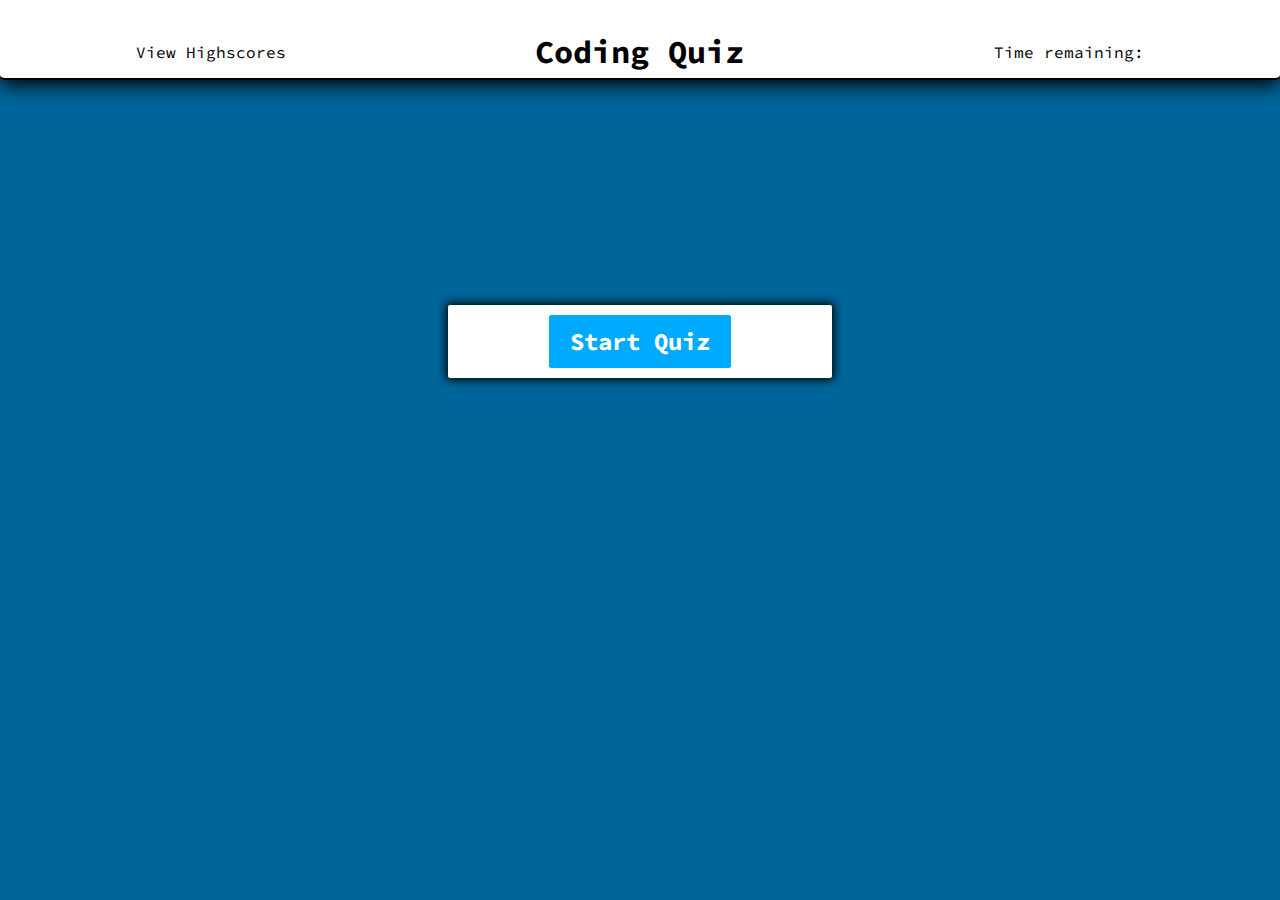
<file: index.html>
<!DOCTYPE html>
<html lang="en">
<head>
    <meta charset="UTF-8">
    <meta http-equiv="X-UA-Compatible" content="IE=edge">
    <meta name="viewport" content="width=device-width, initial-scale=1.0">
    <link href="Assets/styles.css" rel="stylesheet">
    <link rel="preconnect" href="https://fonts.googleapis.com">
<link rel="preconnect" href="https://fonts.gstatic.com" crossorigin>
<link rel="preconnect" href="https://fonts.googleapis.com">
<link rel="preconnect" href="https://fonts.gstatic.com" crossorigin>
<link href="https://fonts.googleapis.com/css2?family=Source+Code+Pro:wght@200;400&display=swap" rel="stylesheet">
    <script defer src="./Assets/script.js"></script>
    <title>Coding Quiz</title>
</head>
<body>
    <header>
        <nav>
            <a href="./Assets/HighScores.html" onclick="window.open">View Highscores</a>
            <h1>Coding Quiz</h1>
            <p id="remaining">Time remaining: <span id="timer"></span></p>
        </nav>
    </header>
    <section class="container">
        <div id="question-container" class="hide">
            <div id="question"></div>
                <input id="name" class="hide" placeholder="Name">
                <div id="answer-buttons" class="btn-grid">
                    <div class="answer-btn btn" id="one"></div>
                    <div class="answer-btn btn" id="two"></div>
                    <div class="answer-btn btn" id="three"></div>
                    <div class="answer-btn btn" id="four"></div>
                </div>
            <br>
                <button class="start-btn btn hide" id="save">Save Score</button>
            </div>
        <div id="controls">
            <button id="start-btn" class="start-btn btn">Start Quiz</button>
        </div>
    </section>
</body>
</html>
</file>
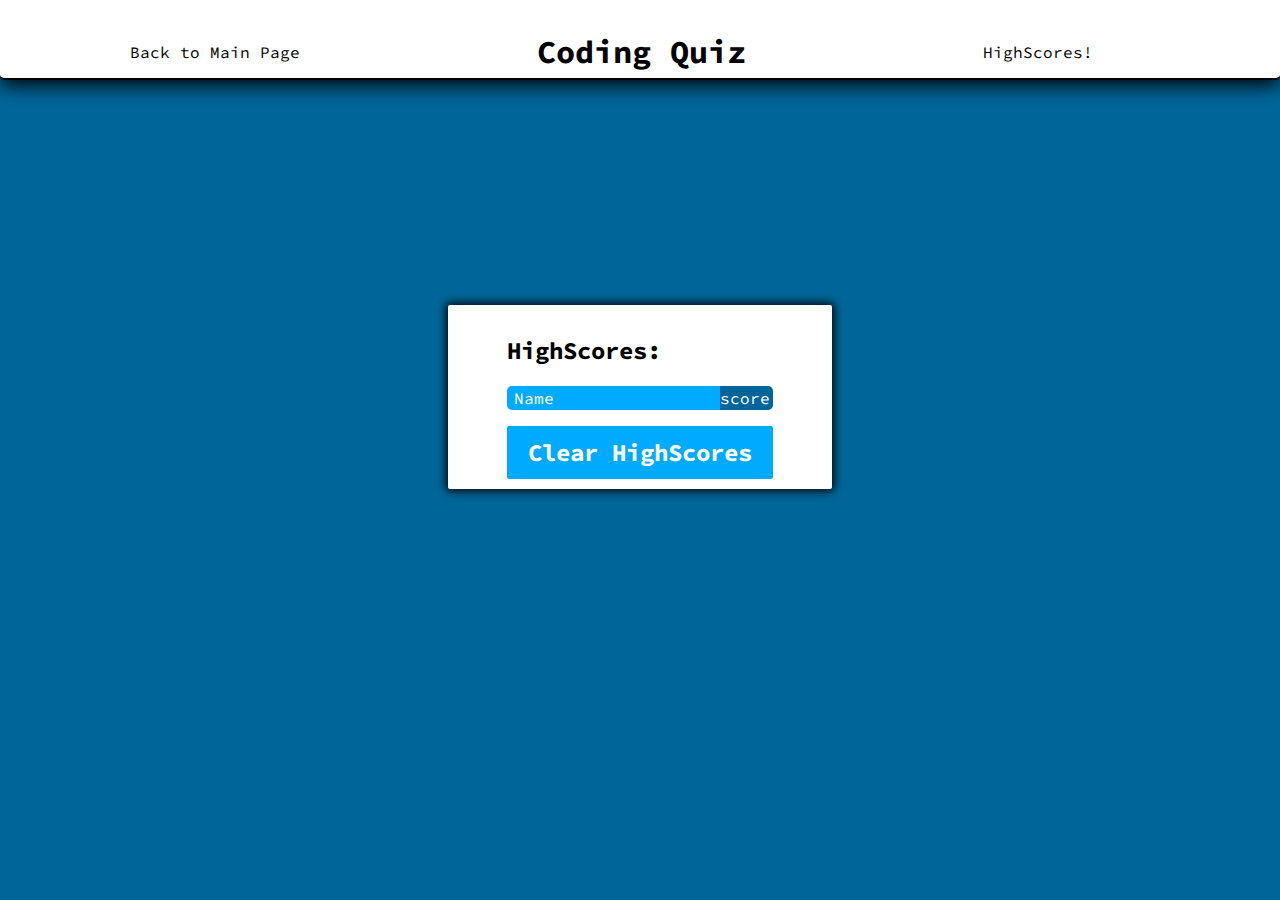
<file: Assets/HighScores.html>
<!DOCTYPE html>
<html lang="en">
<head>
    <meta charset="UTF-8">
    <meta http-equiv="X-UA-Compatible" content="IE=edge">
    <meta name="viewport" content="width=device-width, initial-scale=1.0">
    <link href="styles.css" rel="stylesheet">
    <link rel="preconnect" href="https://fonts.googleapis.com">
    <link rel="preconnect" href="https://fonts.gstatic.com" crossorigin>
    <link rel="preconnect" href="https://fonts.googleapis.com">
    <link rel="preconnect" href="https://fonts.gstatic.com" crossorigin>
    <link href="https://fonts.googleapis.com/css2?family=Source+Code+Pro:wght@200;400&display=swap" rel="stylesheet">
    <script defer src="./hsscript/scores.js"></script>
    <title>HighScores</title>
</head>
<body>
    <header>
        <nav>
            <a href="../index.html">Back to Main Page</a>
            <h1>Coding Quiz</h1>
            <p class="scores">HighScores!</p>
        </nav>
    </header>
    <section class="container">
        <div id="highscores-container">
            <h2 id="highsscores">HighScores:</h2>
                <ul class="scores-grid">
                    <li id="name">Name</li>
                <br>
                    <li id="score">score</li>
                </ul>
                <button class="btn start-btn" id="clear">Clear HighScores</button>
        </div>
    </section>
</body>
</file>
<file: Assets/styles.css>
*, *::before, *::after {
    box-sizing: border-box;
    font-family: 'Source Code Pro', monospace;
}

:root {
    --hue-neutral: 200;
    --hue-wrong: 0;
    --hue-correct: 145;
}

body {
    --hue: var(--hue-neutral);
    margin: 0;
    padding: 0;
    display: flex;
    flex-flow: column;
    justify-content: center;
    align-items: center;
    background-color: hsl(var(--hue), 100%, 30%);
}

header {
    width: 100%;
    height: 80px;
    padding: 10px;
    background-color: white;
    border-bottom: black solid 2px;
    box-shadow: 0 5px 20px;
    border-bottom-left-radius: 5px;
    border-bottom-right-radius: 5px;
    margin-bottom: 25vh;
}

p {
    margin: 0;
}

a {
    text-decoration: none;
    color: black;
}

a:hover {
    color: hsl(214, 53%, 51%);
}

nav {
    padding: 1px;
    display: flex;
    justify-content: space-around;
    align-items: center;
}

body.correct {
    --hue: var(--hue-correct);
}

body.wrong {
    --hue: var(--hue-wrong);
}

.container {
    --hue: var(--hue-neutral);
    display: flex;
    padding: 10px;
    width: 30%;
    flex-flow: column;
    background-color: white;
    justify-content: center;
    align-items: center;    
    border-radius: 2px;
    box-shadow: 0 0 10px 2px;
}

.btn-grid {
    display: grid;
    grid-template-columns: repeat(2, auto);
    gap: 10px;
    margin: 20px 0;
}

.btn {
    --hue: var(--hue-neutral);
    border: 1px solid hsl(var(--hue), 100%, 50%);
    background-color: hsl(var(--hue), 100%, 50%);
    border-radius: 2px;
    padding: 5px 10px;
    color: white;
    outline: none;
}

.btn:hover {
    background-color: hsl(var(--hue), 100%, 30%);
    border: 1px solid hsl(var(--hue), 100%, 30%);
}

.wrong {
    --hue: var(--hue-wrong);
}

.correct {
    --hue: var(--hue-correct);
    color: black;
}

.start-btn {
    font-size: 1.5rem;
    font-weight: bold;
    padding: 10px 20px;
}

.controls {
    display: flex;
    justify-content: center;
    align-items: center;
}

.hide {
    display: none;
}

/* HighScores.html*/
li {
    color: white;
}

.scores {
    padding-right: 58px;
}

.scores-grid {
    padding: 0px;
    display: flex;
    flex-flow: row wrap;
}

#name {
    padding-left: 5px;
    list-style-type: none;
    background-color: hsl(var(--hue), 100%, 50%);
    border: 2px solid hsl(var(--hue), 100%, 50%);
    border-top-left-radius: 5px;
    border-bottom-left-radius: 5px;
    width: 80%;
}

#score {
    display: flex;
    justify-content: center;
    align-items: center;
    list-style-type: none;
    background-color: hsl(var(--hue), 100%, 30%);
    border: 2px solid hsl(var(--hue), 100%, 30%);
    border-top-right-radius: 5px;
    border-bottom-right-radius: 5px;
    border-left: none;
    width: 20%;
}
</file>
